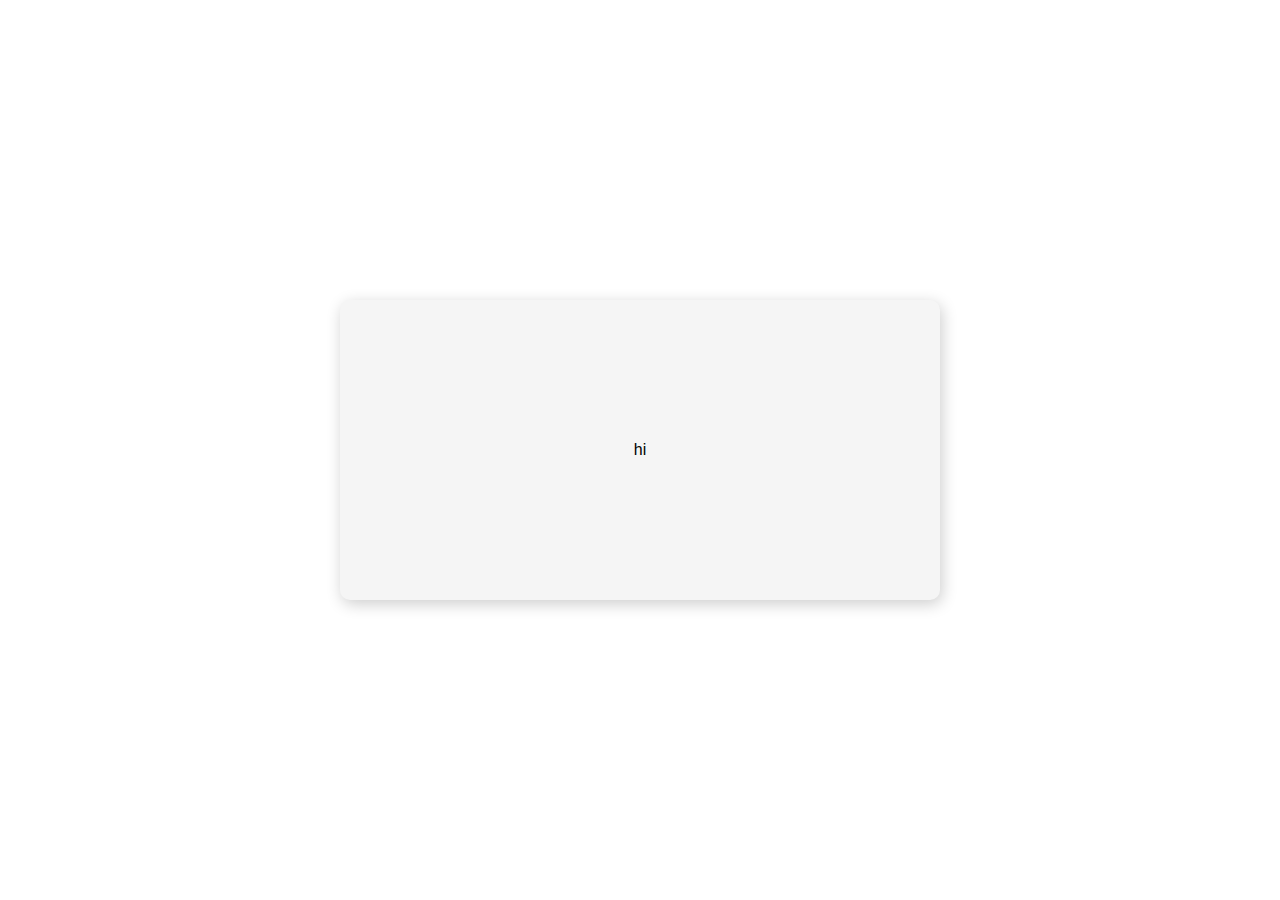
<file: index.html>
<!DOCTYPE html>
<html lang="en">
  <head>
    <meta charset="UTF-8">
    <meta http-equiv="X-UA-Compatible" content="IE=edge">
    <meta name="viewport" content="width=device-width, initial-scale=1.0">
    <title>The Holy Grail</title>
    <link rel="stylesheet" href="styles.css">
  </head>
  <body>
    <div class="box">
        hi
    </div>
  </body>
</html>
</file>
<file: styles.css>
body {
    background-color: white;
    display: flex;
    align-items: center;
    justify-content: center;
    height: 100vh;
    margin: 0;
    font-family: Roboto, sans-serif;
    color: :whitesmoke ;
}

.box {
    height: 300px;
    width: 600px;
    display: flex;
    background-color: whitesmoke;
    border-radius: 10px;
    box-shadow: 2px 4px 16px rgba(0,0,0,.2);
    margin: 8px;
    align-items: center;
    justify-content: center;
}
</file>
